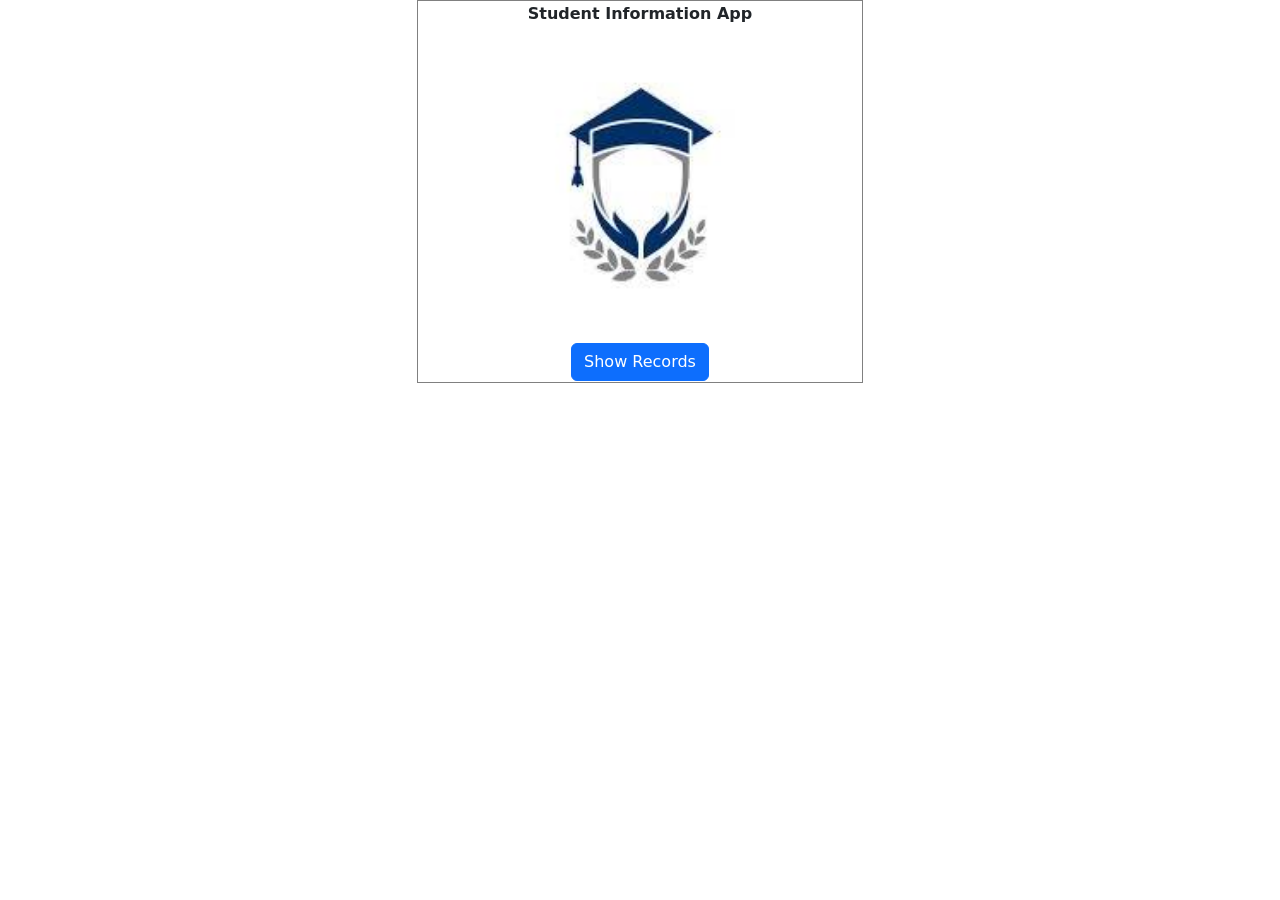
<file: CRUD-2/app/templates/home.html>
<!DOCTYPE html>
<html>
<head>
    <link href="https://cdn.jsdelivr.net/npm/bootstrap@5.3.3/dist/css/bootstrap.min.css" rel="stylesheet" integrity="sha384-QWTKZyjpPEjISv5WaRU9OFeRpok6YctnYmDr5pNlyT2bRjXh0JMhjY6hW+ALEwIH" crossorigin="anonymous">
</head>
<body>
    <div class="container">
        <table border="1px solid black" align="center" width="40%">
            <tr align="center">
                <strong><th>Student Information App</th></strong>
            </tr>
            <tr align="center">
                <td>
                    <img src="[data-uri]" alt="student logo" width="75%">
                </td>
            </tr>
            <tr align="center">
                <td>
                    <a href="/show" class="btn btn-primary">Show Records</a>
                </td>
            </tr>
        </table>
    </div>
</body>
</html>
</file>
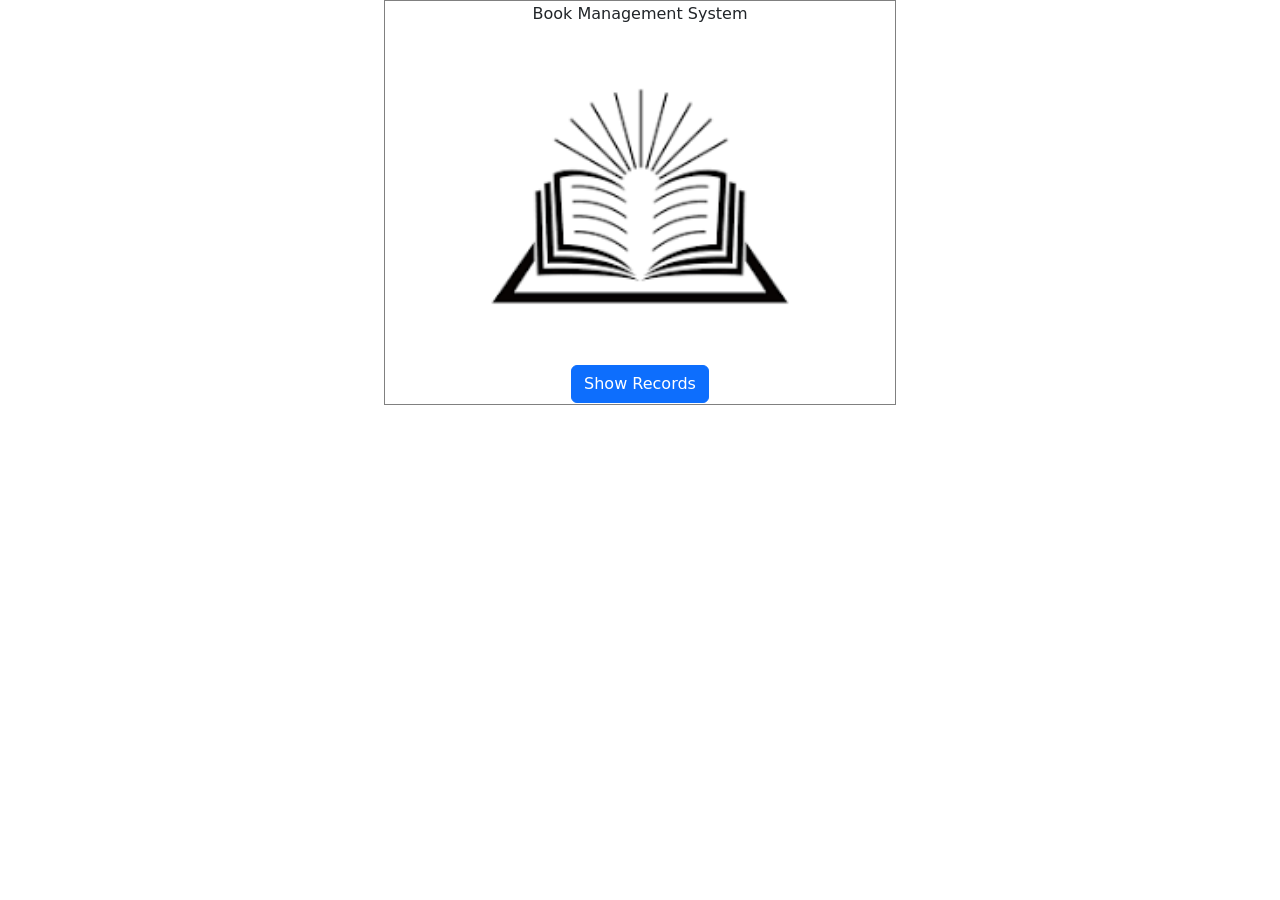
<file: CRUD-3/app/templates/home.html>
<!DOCTYPE html>
<html lang="en">
<head>
    <meta charset="UTF-8">
    <meta name="viewport" content="width=device-width, initial-scale=1.0">
    <title>Book Management System</title>
    <link href="https://cdn.jsdelivr.net/npm/bootstrap@5.3.3/dist/css/bootstrap.min.css" rel="stylesheet" integrity="sha384-QWTKZyjpPEjISv5WaRU9OFeRpok6YctnYmDr5pNlyT2bRjXh0JMhjY6hW+ALEwIH" crossorigin="anonymous">
</head>
<body>
    <table border="1px solid black" width="40%" align="center">
        <tr align="center">
            <td>Book Management System</td>
        </tr>
        <tr align="center">
            <td>
                <img src="[data-uri]" alt="book logo" width="70%">
            </td>
        </tr>
        <tr align="center">
            <td>
                <a href="/show" class="btn btn-primary">Show Records</a>
            </td>
        </tr>
    </table>
</body>
</html>
</file>
